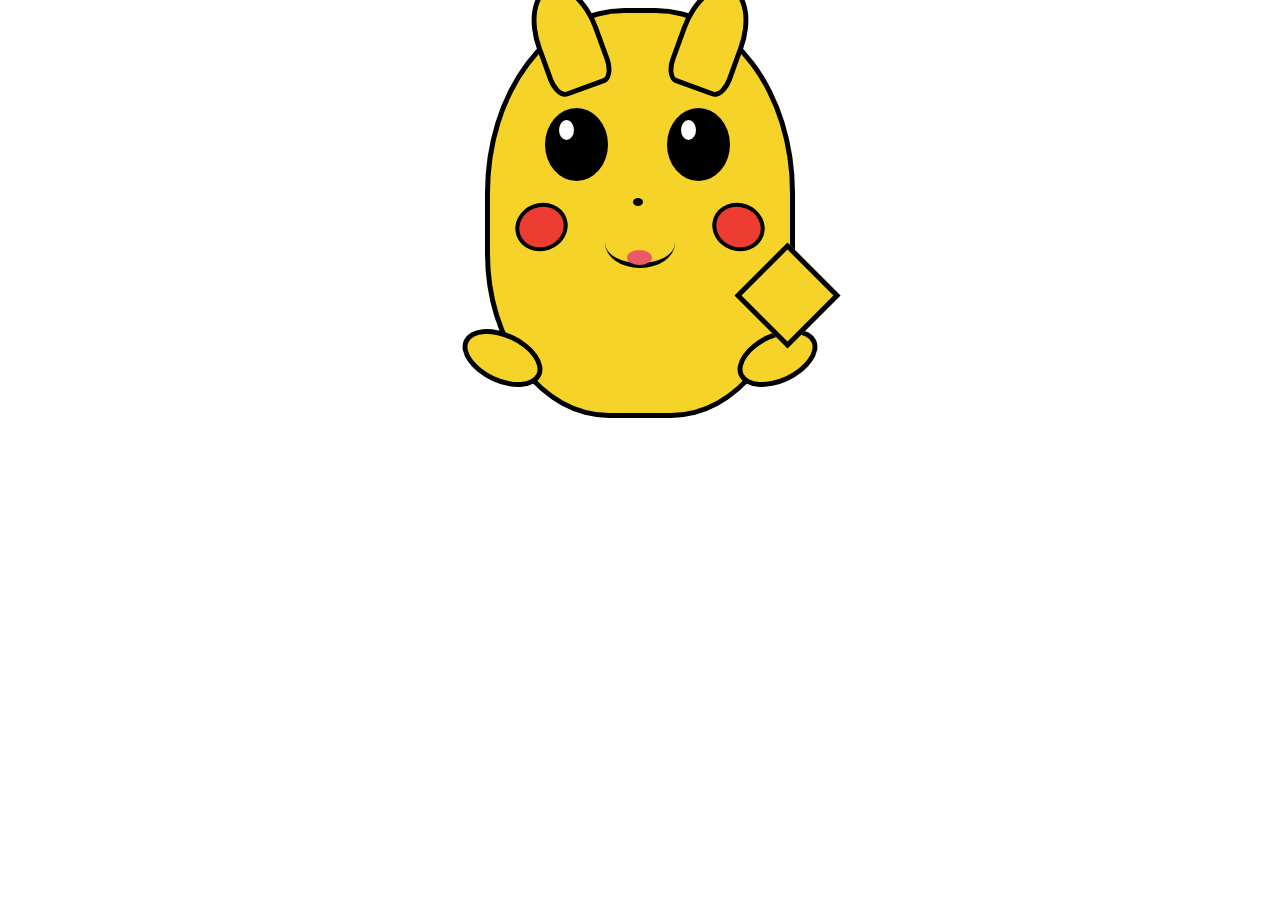
<file: html/index.html>
<!DOCTYPE html>
<html lang="es">
	<head>
		<meta charset="utf-8" />
		<title>Pikachu</title>
		<link rel="stylesheet" href="../css/estilos.css" type="text/css"/>
	</head>
	<body>
		<section class="cuerpo">
			
			<div class="oreja primera"></div>
			<div class="oreja segunda"></div>
			
			<section class="ojos">
				<section class="ojo">
					<div class="brillo"></div>
				</section>
				
				<section class="ojo">
					<div class="brillo"></div>
				</section>
			</section>

			<div class="nariz"></div>

			<section class="boca">
				<div class="lengua"></div>
			</section>

			<div class="mejilla primera"></div>
			<div class="mejilla segunda"></div>

			<section class="cuerpo_inferior">
				<div class="brazo primero"></div>
				<div class="brazo segundo"></div>
			</section>

			<div class="cola"></div>
				
		</section>
	</body>
</html>
</file>
<file: css/estilos.css>
.cuerpo{
	background-color:#f5d329;
	width:300px;
	height:400px;
	border:5px solid #000;
	position:relative;
	margin:0 auto;
	overflow:visible;
	border-radius:45% 45% 40% 40%;
}


	.oreja{
		background-color:#f5d329;
		width:55px;
		height:100px;
		border:5px solid #000;
		position:absolute;
		top:-30px;
	}

		.primera{
			left:45px;
			transform:rotate(-20deg);
			border-radius:50% 50% 20% 20%;
		}

		.segunda{
			right:45px;
			transform:rotate(20deg);
			border-radius:50% 50% 20% 20%;
		}


	.ojos{
		position:absolute;
		left:55px;
		top:95px;
	}

		.ojo{
			width:55px;
			height:65px;
			display:inline-block;
			background-color:#000;
			border:4px solid #000;
			margin-right:55px;
			border-radius:50%;
			position:relative;
		}

			.brillo{
				width:15px;
				height:20px;
				background-color:#fff;
				border-radius:50%;
				position:absolute;
				top:8px;
				left:10px;
			}


	.nariz{
		width:10px;
		height:8px;
		background-color:#000;
		position:absolute;
		top:185px;
		left:143px;
		border-radius:50%;
	}


	.boca{
		width:70px;
		height:45px;
		position:absolute;
		top:205px;
		left:115px;
		border-bottom:5px solid #000;
		border-radius:50%;
	}

		.lengua{
			width:25px;
			height:15px;
			background-color:#e95a67;
			position:absolute;
			left:22px;
			top:32px;
			border-radius:50%;
		}


	.mejilla{
		width:45px;
		height:40px;
		background-color:#ed3d32;
		border:4px solid #000;
		border-radius:50%;
		position:absolute;
		top:190px;
	}

		.mejilla.primera{
			left:25px;
		}

		.mejilla.segunda{
			right:25px;
		}


	.cuerpo_inferior{
		width:100%;
		height:100px;
		position:absolute;
		bottom:0;
	}


		.brazo{
			width:75px;
			height:40px;
			background-color:#f5d329;
			border:5px solid #000;
			position:absolute;
			top:20px;
			border-radius:50%;
		}

			.brazo.primero{
				left:-30px;
				transform:rotate(25deg);
			}

			.brazo.segundo{
				right:-30px;
				transform:rotate(-25deg);
			}


	.cola{
	width:65px;
	height:65px;
	background-color:#f5d329;
	border:5px solid #000;
	position:absolute;
	right:-35px;
	bottom:80px;
	transform:rotate(45deg);
	z-index:2;
}
</file>
